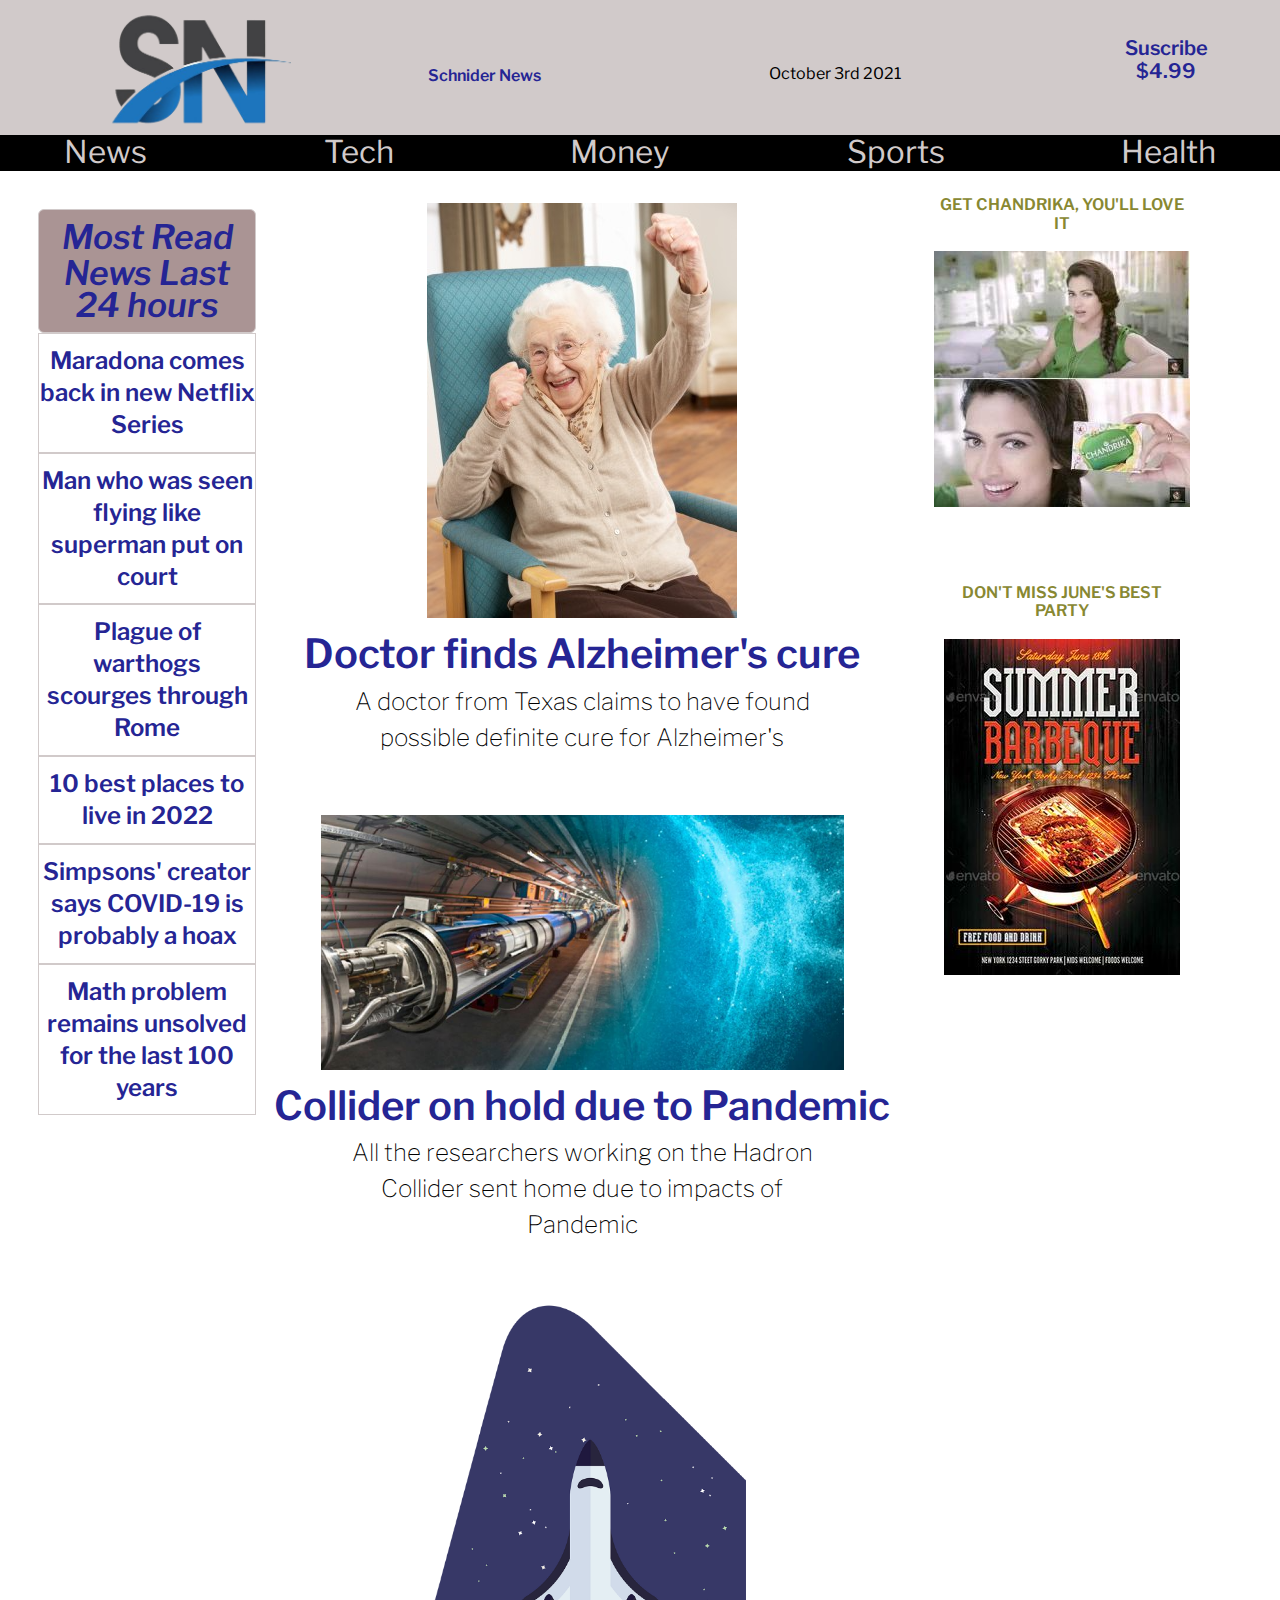
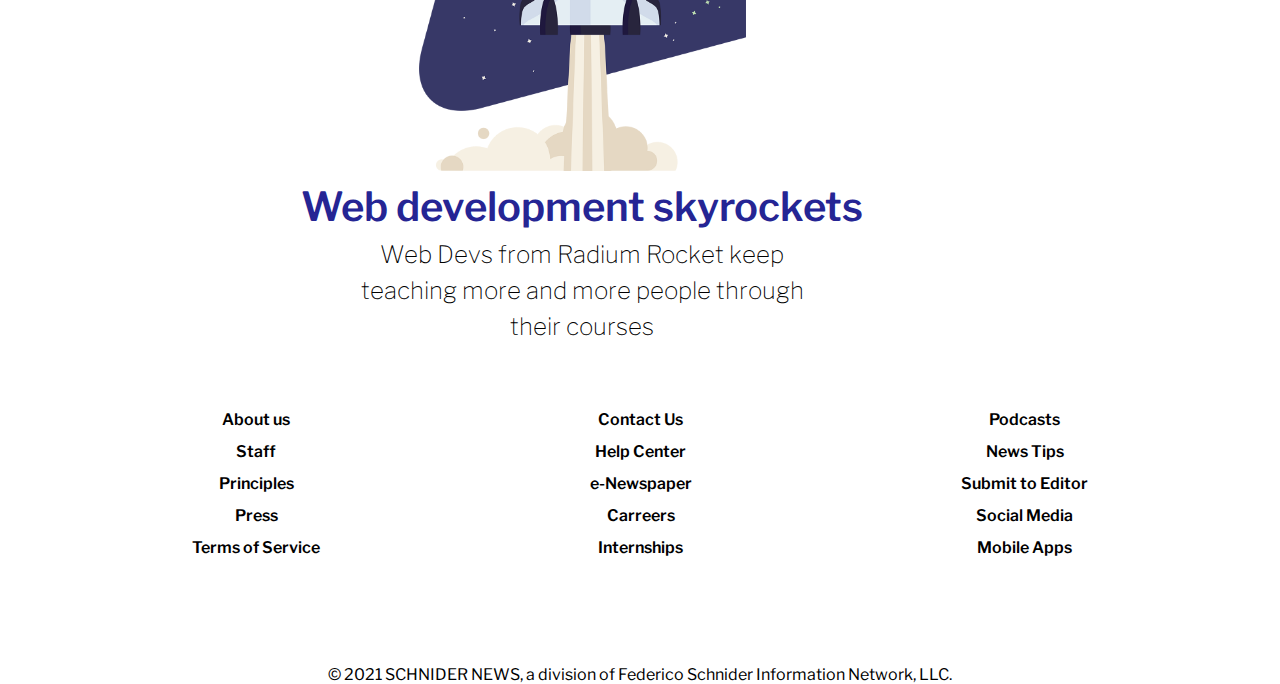
<file: index.html>
<html lang="en">
  <head>
    <meta charset="UTF-8">
    <meta http-equiv="X-UA-Compatible" content="IE=edge">
    <meta name="viewport" content="width=device-width, initial-scale=1.0">
    <title>Schnider News | With You</title>
    <link rel="stylesheet" href="reset.css">
    <link href="https://fonts.googleapis.com/css2?family=Libre+Franklin:wght@300&display=swap" rel="stylesheet">
    <link rel="stylesheet" href="styles-mobile.css">
    <link rel="stylesheet" href="styles-tablet.css">
    <link rel="stylesheet" href="styles-laptop.css">
  </head>
  <body>
    <header>
      <div class="container-header">
        <div class="logo">
          <a href="index.html">
            <img src="assets/sn-logo.png" alt="Schnider News Logo">
          </a>
        </div>
        <div class="name">
          <h1>
            <a class="name-link" href="index.html">
              Schnider News
            </a>
          </h1>
        </div>
        <div class="date">
          <span>
            October 3rd 2021
          </span>
        </div>
        <div class="suscribe">
          <a class="suscribe-link" href="index.html">
            Suscribe $4.99
          </a>
        </div>
      </div>
      <div class="container-menu">
        <nav>
          <div class="hamburger-menu">
            <a class="a-hamburger" href="index.html">
              <img class="hamburger" src="assets/hamburger-menu.png" alt="Menu">
            </a>
            <h2>
              Access our News Menu
            </h2>
          </div>
          <ul>
            <li>
              <a href="index.html">
                News
              </a>
            </li>
            <li>
              <a href="index.html">
                Tech
              </a>
            </li>
            <li>
              <a href="index.html">
                Money
              </a>
            </li>
            <li>
              <a href="index.html">
                Sports
              </a>
            </li>
            <li>
              <a href="index.html">
                Health
              </a>
            </li>
          </ul>
        </nav>
      </div>
    </header>
    <main>
      <div class="container-middle">
        <div class="container-main-news">
          <div class="box-main-1">
            <a href="index.html">
              <img src="assets/main-1.png" alt="Alzheimer's Disease">
              <h3>
                Doctor finds Alzheimer's cure
              </h3>
              <p>
                A doctor from Texas claims to have found possible definite cure for Alzheimer's
              </p>
            </a>
          </div>
          <div class="box-main-2">
            <a href="index.html">
              <img src="assets/main-2.png" alt="Hadron Collider">
              <h3>
                Collider on hold due to Pandemic
              </h3>
              <p>
                All the researchers working on the Hadron Collider sent home due to impacts of Pandemic
              </p>
            </a>
          </div>
          <div class="box-main-3">
            <a href="index.html">
              <img src="assets/main-3.png" alt="Radium Rocket">
              <h3>
                Web development skyrockets
              </h3>
              <p>
                Web Devs from Radium Rocket keep teaching more and more people through their courses
              </p>
            </a>
          </div>
        </div>
        <section class="section-secondary-news">
          <div class="container-aside">
            <ul>
              <li class="header-ul-news">
                <a href="index.html">
                  Most Read News Last 24 hours
                </a>
              </li>
              <li>
                <a href="index.html">
                  Maradona comes back in new Netflix Series
                </a>
              </li>
              <li>
                <a href="index.html">
                  Man who was seen flying like superman put on court
                </a>
              </li>
              <li>
                <a href="index.html">
                  Plague of warthogs scourges through Rome
                </a>
              </li>
              <li>
                <a href="index.html">
                  10 best places to live in 2022
                </a>
              </li>
              <li>
                <a href="index.html">
                  Simpsons' creator says COVID-19 is probably a hoax
                </a>
              </li>
              <li>
                <a href="index.html">
                  Math problem remains unsolved for the last 100 years
                </a>
              </li>
            </ul>
          </div>
        </section>
        <div class="container-ads">
          <a href="index.html">
            Get Chandrika, You'll Love It
            <img src="assets/soap.png" alt="Soap">
          </a>
          <a href="index.html">
            Don't Miss June's Best Party
            <img src="assets/grill.png" alt="Grill">
          </a>
        </div>
      </div>
    </main>
    <footer>
      <nav>
        <div class="container-footer-boxes">
          <div class="footer-box-1">
            <ul>
              <li>
                <a href="index.html">
                  About us
                </a>
              </li>
              <li>
                <a href="index.html">
                  Staff
                </a>
              </li>
              <li>
                <a href="index.html">
                  Principles
                </a>
              </li>
              <li>
                <a href="index.html">
                  Press
                </a>
              </li>
              <li>
                <a href="index.html">
                  Terms of Service
                </a>
              </li>
            </ul>
          </div>
          <div class="footer-box-3">
            <ul>
              <li>
                <a href="index.html">
                  Contact Us
                </a>
              </li>
              <li>
                <a href="index.html">
                  Help Center
                </a>
              </li>
              <li>
                <a href="index.html">
                  e-Newspaper
                </a>
              </li>
              <li>
                <a href="index.html">
                  Carreers
                </a>
              </li>
              <li>
                <a href="index.html">
                  Internships
                </a>
              </li>
            </ul>
          </div>
          <div class="footer-box-2">
            <ul>
              <li>
                <a href="index.html">
                  Podcasts
                </a>
              </li>
              <li>
                <a href="index.html">
                  News Tips
                </a>
              </li>
              <li>
                <a href="index.html">
                  Submit to Editor
                </a>
              </li>
              <li>
                <a href="index.html">
                  Social Media
                </a>
              </li>
              <li>
                <a href="index.html">
                  Mobile Apps
                </a>
              </li>
            </ul>
          </div>
        </div>
      </nav>
      <div class="copyright-license">
        <span>
          © 2021 SCHNIDER NEWS, a division of Federico Schnider Information Network, LLC.
        </span>
      </div>
    </footer>
  </body>
</html>
</file>
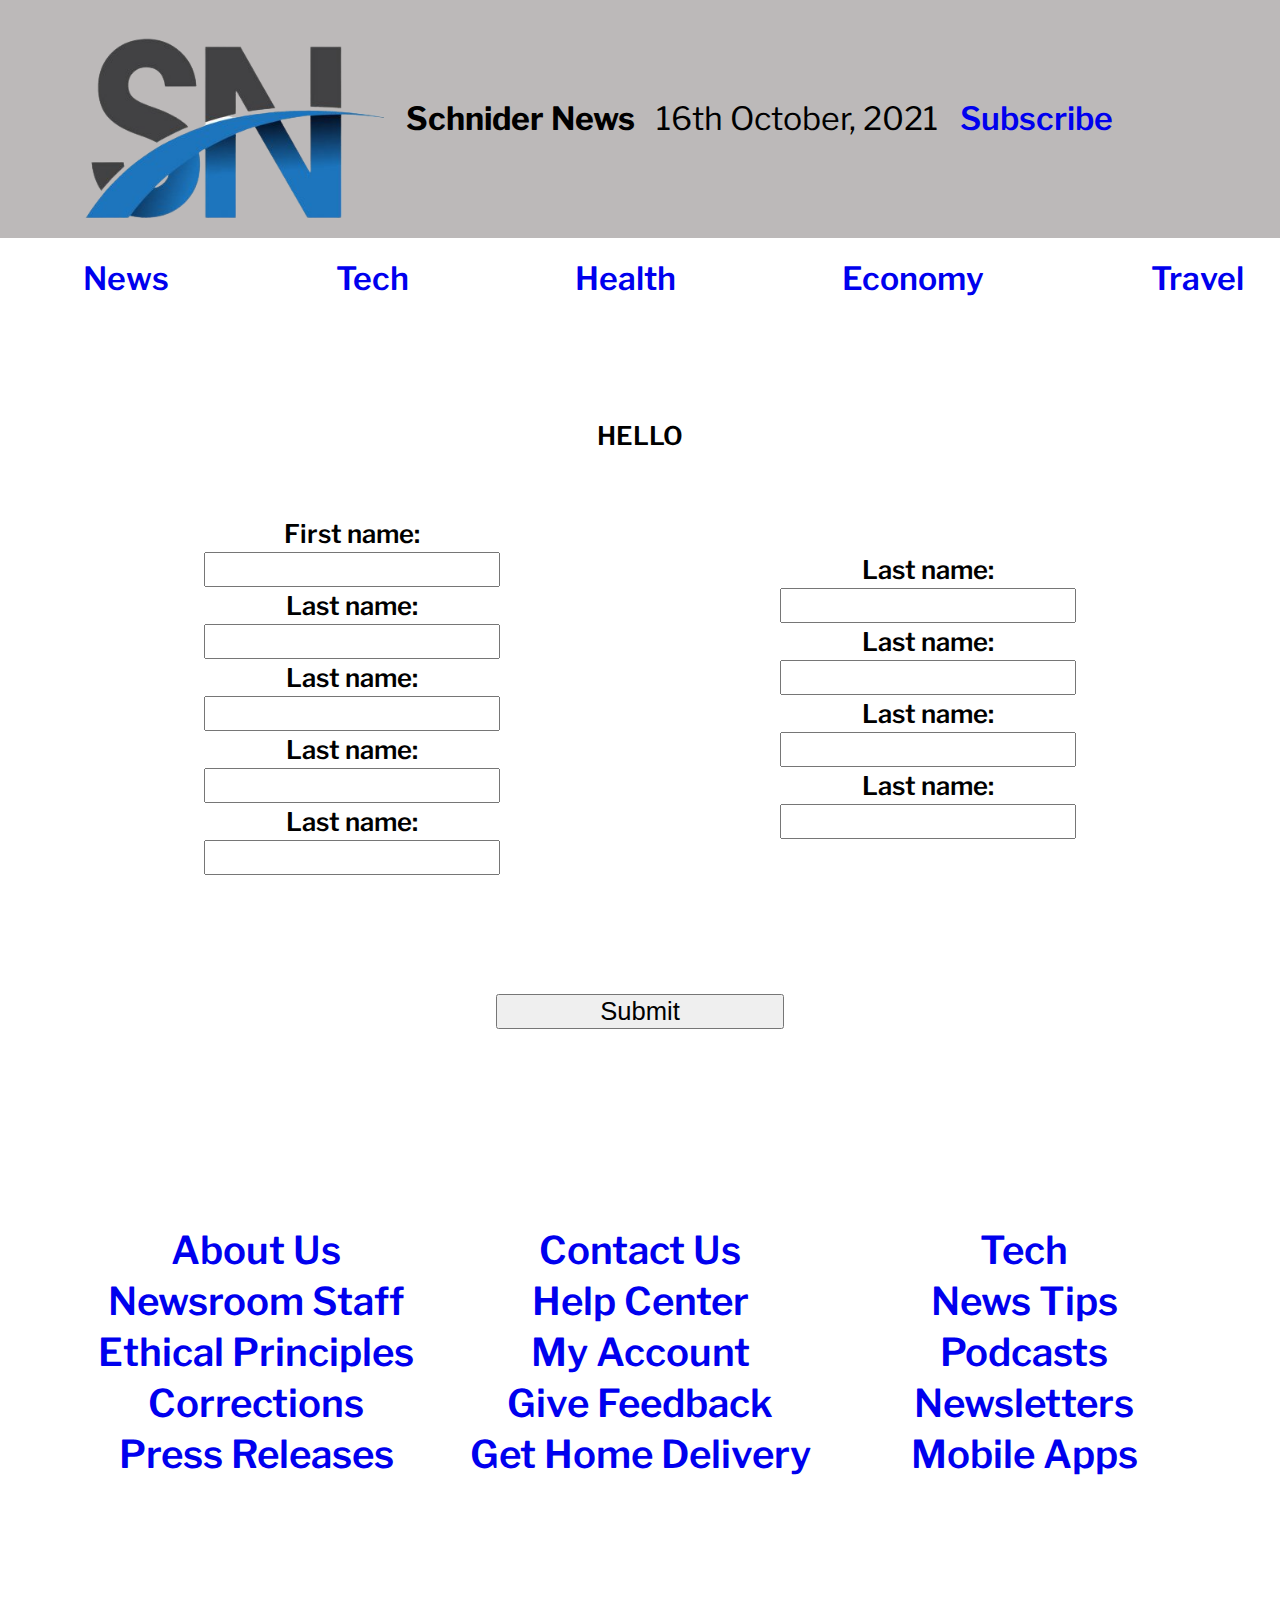
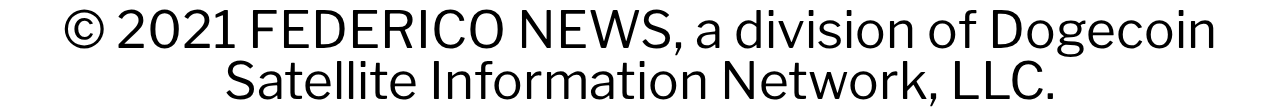
<file: suscription.html>
<!DOCTYPE html>
<html lang="en">
<head>
    <meta charset="UTF-8">
    <meta http-equiv="X-UA-Compatible" content="IE=edge">
    <meta name="viewport" content="width=device-width, initial-scale=1.0">
    <title>Schnider News | With You</title>
    <link rel="stylesheet" href="reset.css">
    <link href="https://fonts.googleapis.com/css2?family=Libre+Franklin:wght@300&display=swap" rel="stylesheet">
    <link rel="stylesheet" href="styles.css">
</head>
<body>
    <header>
        <div class="mainHeader">
            <a id="logo" href="subscription.html">
                <img src="assets/sn-logo.png" alt="Schnider News">
            </a>
            <h1>
                Schnider News
            </h1>
            <p>
                16th October, 2021
            </p>
            <a href="subscription.html">
                Subscribe
            </a>
        </div>
        <nav id="nav">
            <ul id="navBar">
                <li>
                    <a href="subscription.html">
                        News
                    </a>
                </li>
                <li>
                    <a href="subscription.html">
                        Tech
                    </a>
                </li>
                <li>
                    <a href="subscription.html">
                        Health
                    </a>
                </li>
                <li>
                    <a href="subscription.html">
                        Economy
                    </a>
                </li>
                <li>
                    <a href="subscription.html">
                        Travel
                    </a>
                </li>
            </ul>
            <div id="navBarMobile">
                <div id="hamburger">
                </div>
                <div id="hamburger">
                </div>
                <div id="hamburger">
                </div>
            </div>
            <p id="ref">
                Click to open Menu
            </p>
        </nav>
    </header>
    <main>
        <form>
            <p>
                HELLO
            </p>
            <div>
                <label for="fname">First name:</label>
                <input type="text" id="fname" name="fname">
                <label for="lname">Last name:</label>
                <input type="text" id="lname" name="lname">
                <label for="lname">Last name:</label>
                <input type="text" id="lname" name="lname">
                <label for="lname">Last name:</label>
                <input type="text" id="lname" name="lname">
                <label for="lname">Last name:</label>
                <input type="text" id="lname" name="lname">
            </div>
            <div>
                <label for="lname">Last name:</label>
                <input type="text" id="lname" name="lname">
                <label for="lname">Last name:</label>
                <input type="text" id="lname" name="lname">
                <label for="lname">Last name:</label>
                <input type="text" id="lname" name="lname">
                <label for="lname">Last name:</label>
                <input type="text" id="lname" name="lname">
            </div>
            <button>
                Submit
            </button>
        </form>
    </main>
    <footer>
        <ul>
            <li>
                <a href="subscription.html">
                    About Us
                </a>
            </li>
            <li>
                <a href="subscription.html">
                    Newsroom Staff
                </a>
            </li>
            <li>
                <a href="subscription.html">
                    Ethical Principles
                </a>
            </li>
            <li>
                <a href="subscription.html">
                    Corrections
                </a>
            </li>
            <li>
                <a href="subscription.html">
                    Press Releases
                </a>
            </li>
        </ul>
        <ul>
            <li>
                <a href="subscription.html">
                    Contact Us
                </a>
            </li>
            <li>
                <a href="subscription.html">
                    Help Center
                </a>
            </li>
            <li>
                <a href="subscription.html">
                    My Account
                </a>
            </li>
            <li>
                <a href="subscription.html">
                    Give Feedback
                </a>
            </li>
            <li>
                <a href="subscription.html">
                    Get Home Delivery
                </a>
            </li>
        </ul>
        <ul>
            <li>
                <a href="subscription.html">
                    Tech
                </a>
            </li>
            <li>
                <a href="subscription.html">
                    News Tips
                </a>
            </li>
            <li>
                <a href="subscription.html">
                    Podcasts
                </a>
            </li>
            <li>
                <a href="subscription.html">
                    Newsletters
                </a>
            </li>
            <li>
                <a href="subscription.html">
                    Mobile Apps
                </a>
            </li>
        </ul>
        <p>
            © 2021 FEDERICO NEWS, a division of Dogecoin Satellite Information Network, LLC.
        </p>
    </footer>
</body>
</html>
</file>
<file: styles-mobile.css>
@media screen and (max-width: 468px) and (min-width: 300px) {
    body {
      font-family: 'Libre Franklin', sans-serif;
      font-size: 1em;
      line-height: 1.15;
      image-resolution: 300px;
    }
  
    .container-header {
      display: flex;
      justify-content: space-evenly;
      align-items: flex-end;
      text-align: center;
      height: 5%;
      background-color: rgb(209, 202, 202);
    }
  
    .logo {
      width: 50%;
    }
  
    .logo img {
      display: flex;
      height: 60%;
      width: 60%;
      margin-left: 15%;
      margin-bottom: 5%;
    }
  
    .name {
      width: 35%;
      margin-bottom: 2%;
      margin-right: 3%;
    }
  
    .name h1 a {
      font-weight: 600;
      color: rgb(37, 37, 148);
      text-decoration: none;
    }
  
    .suscribe a {
      font-weight: 600;
      color: rgb(37, 37, 148);
      text-decoration: none;
    }
  
    .suscribe a:hover {
      color: darkred;
    }
  
    .container-menu ul {
      display: none;
    }
  
    .hamburger-menu {
      display: flex;
      background-color: black;
    }
  
    .hamburger {
      display: flex;
      max-width: 100%;
      max-height: 100%;
    }
  
    .hamburger-menu h2 {
      align-self: center;
      margin-left: 5%;
      color: white;
      font-weight: bold;
      font-size: 13px;
    }
  
    .a-hamburger {
      display: flex;
      max-width: 12%;
      max-height: 12%;
    }
  
    .container-middle {
      display: flex;
      justify-content: center;
      align-items: center;
      flex-direction: column;
    }
  
    .container-main-news {
      display: flex;
      justify-content: center;
      align-items: flex-start;
      flex-direction: column;
      flex-wrap: wrap;
      width: 100%;
    }
  
    .container-main-news h3 {
      font-weight: 600;
      color: #252594;
      text-decoration: none;
      padding: 1%;
      padding-top: 2%;
    }
  
    .container-main-news p {
      font-weight: 100;
      color: black;
      max-width: 75%;
      text-decoration: none;
      align-self: center;
      justify-content: center;
      padding: 1%;
      line-height: 1.5em;
      align-content: center;
      text-align: center;
    }
  
    .container-main-news a {
      display: flex;
      flex-direction: column;
      justify-content: center;
      align-items: center;
      width: 100%;
      text-decoration: none;
      align-self: center;
      justify-content: center;
      padding: 3%;
    }
  
    .box-main-1 {
      display: flex;
      justify-content: center;
      align-items: center;
      flex-direction: column;
    }
  
    .box-main-1 img {
      width: 80%;
      height: 50%;
    }
  
    .box-main-2 img {
      width: 80%;
      height: 100%;
    }
  
    .box-main-3 img {
      width: 80%;
      height: 50%;
    }
  
    .container-aside ul {
      display: flex;
      align-content: center;
      justify-content: center;
      align-items: center;
      flex-direction: column;
      line-height: 2em;
    }
  
    .container-aside ul li {
      text-align: center;
      list-style-type: none;
    }
  
    .container-aside ul li a {
      color: #252594;
      text-decoration: none;
      font-weight: 600;
    }
  
    .container-aside ul li a:hover {
      color: darkred;
    }
  
    .header-ul-news {
      font-size: 1.5em;
      background-color: rgb(170, 148, 148);
      border-radius: 6px;
      font-style: italic;
    }
  
    .container-ads {
      display: flex;
      flex-direction: column;
      padding: 2em;
    }
  
    .container-ads img {
      padding: 0.5em;
    }
  
    .container-ads a {
      text-align: center;
      color: rgb(136, 136, 50);
      font-weight: 600;
      text-transform: uppercase;
      text-decoration: none;
    }
  
    .container-footer-boxes {
      display: flex;
      align-items: flex-start;
      justify-content: space-between;
      padding: 0 7% 0 7%;
      line-height: 2em;
      text-align: center;
    }
  
    .container-footer-boxes a {
      text-decoration: none;
      color: black;
      font-weight: 600;
    }
  
    .container-footer-boxes a:hover {
      color: darkred;
    }
  
    .copyright-license {
      display: flex;
      text-align: center;
      padding: 8% 15% 0 15%;
      line-height: 1.5em;
      font-size: 0.7em;
    }
  }
</file>
<file: styles-tablet.css>
@media screen and (max-width: 950px) and (min-width: 469px) {
    body {
      font-family: 'Libre Franklin', sans-serif;
      font-size: 1em;
      line-height: 1.15;
      image-resolution: 300px;
    }
  
    .container-header {
      display: flex;
      justify-content: space-evenly;
      align-items: flex-end;
      text-align: center;
      background-color: rgb(209, 202, 202);
    }
  
    .logo {
      width: 50%;
    }
  
    .logo img {
      display: flex;
      height: 50%;
      width: 50%;
      margin-left: 20%;
    }
  
    .name {
      width: 25%;
      margin-bottom: 5%;
    }
  
    .date {
      display: flex;
      justify-content: flex-start;
      width: 25%;
      margin-bottom: 6.5%;
    }
  
    .name h1 a {
      font-weight: 600;
      color: rgb(37, 37, 148);
      text-decoration: none;
    }
  
    .name h1 {
      display: flex;
      align-self: flex-start;
      justify-content: flex-start;
      flex: 1;
      margin-bottom: 7%;
    }
  
    .suscribe a {
      display: flex;
      justify-content: center;
      align-self: center;
      margin-bottom: 40%;
      margin-top: 40%;
      font-weight: 600;
      color: rgb(37, 37, 148);
      text-decoration: none;
      font-size: 20px;
    }
  
    .suscribe a:hover {
      color: darkred;
    }
  
    .container-menu ul {
      display: flex;
    }
  
    .container-menu ul {
      display: flex;
      justify-content: center;
      align-items: center;
      margin-top: 0%;
      background-color: black;
    }
  
    .container-menu li {
      margin-left: 3%;
      margin-right: 3%;
    }
  
    .container-menu a {
      color: rgb(209, 202, 202);
      text-decoration: none;
      font-size: 1.3em;
    }
  
    .hamburger-menu {
      display: none;
    }
  
    .container-middle {
      display: flex;
      justify-content: center;
      align-items: flex-start;
      flex-direction: row;
      flex-wrap: wrap;
    }
  
    .container-main-news {
      display: flex;
      justify-content: flex-start;
      align-items: flex-start;
      flex-direction: column;
      flex-wrap: wrap;
      width: 60%;
      margin-top: 3%;
    }
  
    .container-main-news h3 {
      display: flex;
      align-self: center;
      text-align: center;
      padding-top: 2%;
      font-size: 1.5em;
      font-weight: 600;
      color: #252594;
      text-decoration: none;
    }
  
    .container-main-news p {
      font-weight: 100;
      color: black;
      max-width: 75%;
      text-decoration: none;
      align-self: center;
      justify-content: center;
      padding: 1%;
      line-height: 1.5em;
      align-content: center;
      text-align: center;
    }
  
    .container-main-news a {
      display: flex;
      flex-direction: column;
      justify-content: flex-start;
      align-items: flex-start;
      width: 80%;
      padding: 1% 1% 1% 10%;
      text-decoration: none;
    }
  
    .container-main-news a img {
      display: flex;
      align-self: center;
    }
  
    .box-main-1 img {
      width: 100%;
      height: 100%;
    }
  
    .box-main-2 img {
      width: 100%;
      height: 100%;
    }
  
    .box-main-3 img {
      width: 100%;
      height: 100%;
    }
  
    .section-secondary-news {
      display: flex;
      justify-content: center;
      width: 35%;
      flex-wrap: wrap;
      padding-top: 3%;
      margin-right: 5%;
    }
  
    .container-aside ul {
      flex-wrap: wrap;
      line-height: 2em;
    }
  
    .container-aside ul li {
      border: 1px solid rgb(209, 202, 202);
      list-style-type: none;
      font-size: 17px;
      text-align: center;
    }
  
    .container-aside ul li a {
      display: flex;
      width: 100%;
      color: #252594;
      text-decoration: none;
      font-weight: 600;
    }
  
    .container-aside ul li a:hover {
      color: darkred;
    }
  
    .header-ul-news {
      max-height: 15%;
      background-color: rgb(170, 148, 148);
      border-radius: 6px;
      font-style: italic;
    }
  
    .header-ul-news a {
      width: auto;
      font-size: 1.3em;
    }
  
    .container-ads {
      display: flex;
      flex-direction: row;
      padding: 2em;
    }
  
    .container-ads img {
      padding: 0.5em;
      max-height: 272px;
    }
  
    .container-ads a {
      text-align: center;
      color: rgb(136, 136, 50);
      font-weight: 600;
      text-transform: uppercase;
      text-decoration: none;
    }
  
    .container-footer-boxes {
      display: flex;
      align-items: flex-start;
      justify-content: space-between;
      padding: 0 11% 0 11%;
      line-height: 2em;
      text-align: center;
    }
  
    .container-footer-boxes a {
      text-decoration: none;
      color: black;
      font-weight: 600;
    }
  
    .container-footer-boxes a:hover {
      color: darkred;
    }
  
    .copyright-license {
      display: flex;
      justify-content: center;
      text-align: center;
      padding: 8% 15% 0 15%;
      line-height: 1.5em;
      font-size: 0.7em;
    }
  }
</file>
<file: styles-laptop.css>
@media screen and (min-width: 951px) {
    body {
      font-family: 'Libre Franklin', sans-serif;
      font-size: 1em;
      line-height: 1.15;
    }
  
    .container-header {
      display: flex;
      justify-content: space-evenly;
      align-items: flex-end;
      text-align: center;
      background-color: rgb(209, 202, 202);
    }
  
    .logo {
      width: 30%;
    }
  
    .logo img {
      display: flex;
      height: 50%;
      width: 50%;
      margin-left: 20%;
    }
  
    .name {
      width: 25%;
    }
  
    .date {
      display: flex;
      justify-content: flex-start;
      width: 25%;
      margin-bottom: 4%;
    }
  
    .name h1 a {
      font-weight: 600;
      color: rgb(37, 37, 148);
      text-decoration: none;
    }
  
    .name h1 {
      display: flex;
      align-self: flex-start;
      justify-content: flex-start;
      flex: 1;
      margin-bottom: 15.5%;
    }
  
    .suscribe a {
      display: flex;
      justify-content: center;
      align-self: center;
      margin-bottom: 35%;
      margin-right: 25%;
      font-weight: 600;
      color: rgb(37, 37, 148);
      text-decoration: none;
      font-size: 20px;
    }
  
    .suscribe a:hover {
      color: darkred;
    }
  
    .container-menu ul {
      display: flex;
    }
  
    .container-menu ul {
      display: flex;
      justify-content: space-between;
      align-items: center;
      width: 100%;
      margin-top: 0%;
      background-color: black;
    }
  
    .container-menu li {
      margin-left: 5%;
      margin-right: 5%;
      font-size: 1.5em;
    }
  
    .container-menu a {
      color: rgb(209, 202, 202);
      text-decoration: none;
      font-size: 1.3em;
    }
  
    .hamburger-menu {
      display: none;
    }
  
    .container-middle {
      display: flex;
      justify-content: flex-start;
      align-items: flex-start;
      flex-direction: row;
      flex-wrap: wrap;
    }
  
    .container-main-news {
      display: flex;
      justify-content: center;
      align-items: center;
      flex-direction: column;
      flex-wrap: wrap;
      flex-grow: 1;
      order: 2;
      width: 50%;
    }
  
    .container-main-news h3 {
      display: flex;
      align-self: center;
      text-align: center;
      padding-top: 2%;
      font-size: 2.5em;
      font-weight: 600;
      color: #252594;
      text-decoration: none;
    }
  
    .container-main-news p {
      align-self: center;
      justify-content: center;
      align-content: center;
      text-align: center;
      font-weight: 100;
      color: black;
      max-width: 75%;
      text-decoration: none;
      padding: 1%;
      line-height: 1.5em;
      font-size: 1.5em;
    }
  
    .container-main-news a {
      display: flex;
      flex-direction: column;
      justify-content: center;
      align-items: center;
      width: 100%;
      padding-bottom: 8%;
      text-decoration: none;
    }
  
    .container-main-news a img {
      display: flex;
      align-self: center;
    }
  
    .box-main-2 img {
      width: 80%;
      height: 20%;
    }
  
    .box-main-3 img {
      width: 50%;
      height: 10%;
    }
  
    .box-main-1 {
      display: flex;
      justify-content: center;
      align-items: center;
      margin-top: 5%;
    }

    .box-main-2 h3 {
      text-align: center;
    }
  
    .section-secondary-news {
      display: flex;
      justify-content: center;
      order: 1;
      width: 17%;
      flex-wrap: wrap;
      padding-top: 3%;
      padding-left: 3%;
    }
  
    .container-aside ul {
      flex-wrap: wrap;
      line-height: 2em;
    }
  
    .container-aside ul li {
      padding: 5% 0 5% 0;
      border: 1px solid rgb(209, 202, 202);
      list-style-type: none;
      font-size: 1.5em;
      text-align: center;
    }
  
    .container-aside ul li a {
      color: #252594;
      text-decoration: none;
      font-weight: 600;
    }
  
    .container-aside ul li a:hover {
      color: darkred;
    }
  
    .header-ul-news {
      max-height: 20%;
      background-color: rgb(170, 148, 148);
      border-radius: 6px;
      font-style: italic;
    }
  
    .header-ul-news a {
      font-size: 1.4em;
    }
  
    .container-ads {
      display: flex;
      flex-direction: column;
      width: 20%;
      order: 3;
      padding: 2%;
      margin-right: 5%;
    }
  
    .container-ads img {
      padding-top: 7%;
    }
  
    .container-ads a {
      display: flex;
      justify-content: center;
      align-items: center;
      flex-direction: column;
      padding-bottom: 30%;
      text-align: center;
      color: rgb(136, 136, 50);
      font-weight: 600;
      text-transform: uppercase;
      text-decoration: none;
    }
  
    .container-footer-boxes {
      display: flex;
      align-items: flex-start;
      justify-content: space-between;
      padding: 0 15% 0 15%;
      line-height: 2em;
      text-align: center;
    }
  
    .container-footer-boxes a {
      text-decoration: none;
      color: black;
      font-weight: 600;
    }
  
    .container-footer-boxes a:hover {
      color: darkred;
    }
  
    .copyright-license {
      display: flex;
      justify-content: center;
      text-align: center;
      padding: 8% 15% 0 15%;
      font-size: 1em;
    }
  }
</file>
<file: styles.css>
body{
    height: 100%;
    font-family: 'Libre Franklin', sans-serif;
}

header{
    font-size: 2.5vw;
}

.mainHeader h1, p{
    text-align: center;
}

.mainHeader a{
    display: flex;
    width: 25%;
    text-decoration: none;
    font-weight: 600;
}

#logo{
    margin-left: 5%;
    margin-top: 1%;
}

.mainHeader img{
    height: 100%;
    width: 100%;
}

.mainHeader{
    display: flex;
    justify-content: space-between;
    align-items: center;
    width: 100%;
    background-color: rgba(112, 104, 104, 0.466);
}

#nav{
    display: flex;
    justify-content: flex-start;
    align-items: center;
    margin-top: 2%;
}

#navBar{
    display: none;
}

#navBarMobile{
    margin-left: 3%;
}

#ref{
    margin-left: 10%;
    font-size: 3vw;
}

#hamburger{
    width: 35px;
    height: 5px;
    background-color: black;
    margin: 6px 0;
}

main{
    display: flex;
    justify-content: center;
    align-items: center;
    margin-top: 10%;
}

main form{
    display: flex;
    flex-direction: row;
    justify-content: center;
    align-items: center;
    flex-wrap: wrap;
    width: 90%;
    font-size: 2vw;
}

main form div{
    display: flex;
    justify-content: center;
    align-items: center;
    flex-direction: column;
    text-align: center;
    height: 100%;
    width: 100%;
}

main form p{
    margin-bottom: 3%;
    width: 100%;
    font-weight: 600;
}

label{
    height: 80%;
    width: 80%;
    font-size: 2vw;
    margin: 0.5% 0;
    font-weight: 600;
}

input{
    height: 100%;
    width: 50%;
    font-size: 2vw;
    margin: 0.5% 0;
}

button{
    margin-top: 10%;
    height: 100%;
    width: 25%;
    font-size: 2vw;

}

footer{
    display: flex;
    justify-content: center;
    align-items: center;
    flex-direction: row;
    flex-wrap: wrap;
    margin-top: 15%;
    text-align: center;
    font-size: 4vw;
}

footer ul{
    display: flex;
    justify-content: center;
    align-items: center;
    flex-direction: column;
    width: 30%;
}

footer ul li a{
    font-size: 3vw;
    font-weight: 600;
    text-decoration: none;
}

footer ul li{
    margin: 1 0 1 0;
    list-style-type: none;
}

footer p{
    margin-top: 10%;
}

@media screen and (min-width: 1024px){
    header{
        display: flex;
        flex-direction: column;
        justify-content: center;
    }

    #navBarMobile{
        display: none;
    }

    #ref{
        display: none;
    }

    #nav{
        display: flex;
        justify-content: flex-start;
    }

    #navBar{
        display: flex;
        justify-content: flex-start;
        width: 100%;
    }

    #navBar li{
        padding: 0 6.5%;
    }

    #navBar li a{
        text-decoration: none;
        font-weight: 600;
    }

    main form div{
        width: 50%;
        margin-top: 3%;
    }
}
</file>
